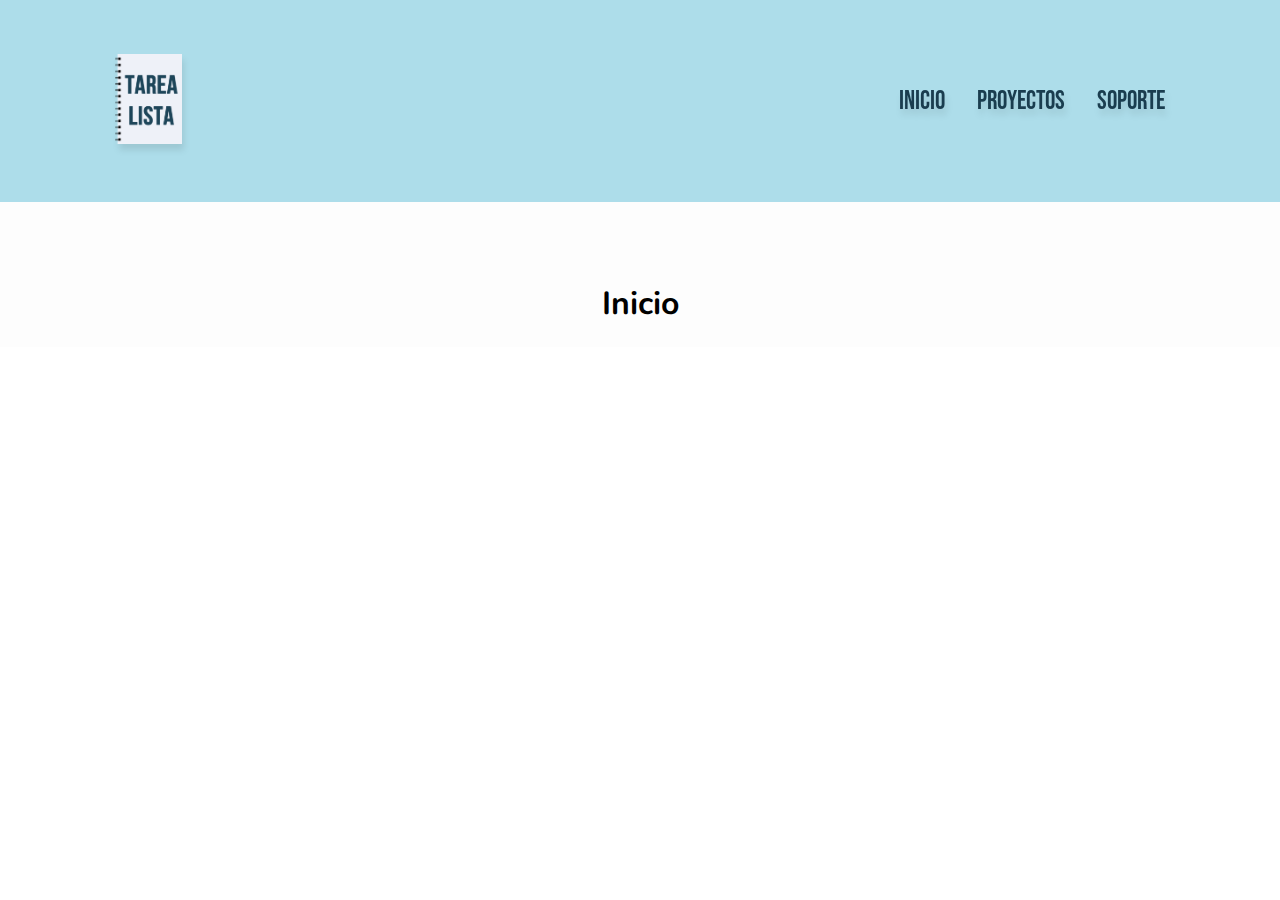
<file: index.html>
<!DOCTYPE html>
<html lang="es">

<head>
    <meta charset="UTF-8">
    <meta name="viewport" content="width=device-width, initial-scale=1.0">
    <link rel="stylesheet" href="./css/style.css">
    <link rel="shortcut icon" href="./images/faviconTareaLista.ico" type="image/x-icon">
    <!-- Librerias -->
    <link href="https://cdn.jsdelivr.net/npm/bootstrap@5.3.2/dist/css/bootstrap.min.css" rel="stylesheet"
        integrity="sha384-T3c6CoIi6uLrA9TneNEoa7RxnatzjcDSCmG1MXxSR1GAsXEV/Dwwykc2MPK8M2HN" crossorigin="anonymous">
    <link rel="stylesheet" href="https://cdn.jsdelivr.net/npm/bootstrap-icons@1.11.1/font/bootstrap-icons.css">
    <title>Tarea lista</title>
</head>

<body>
    <header>
        <div id="containerHeader">
            <a href="./index.html">
                <img id="logoBook" src="./images/logoTareaLista.png" alt="">
            </a>
            <nav id="barNav">
                <a href="./index.html">Inicio</a>
                <a href="./html/projects.html">Proyectos</a>
                <a href="./html/support.html">Soporte</a>
            </nav>
        </div>
    </header>
    <main>
        <div class="containerMain">
            <h1>Inicio</h1>
        </div>
    </main>
</body>

</html>
</file>
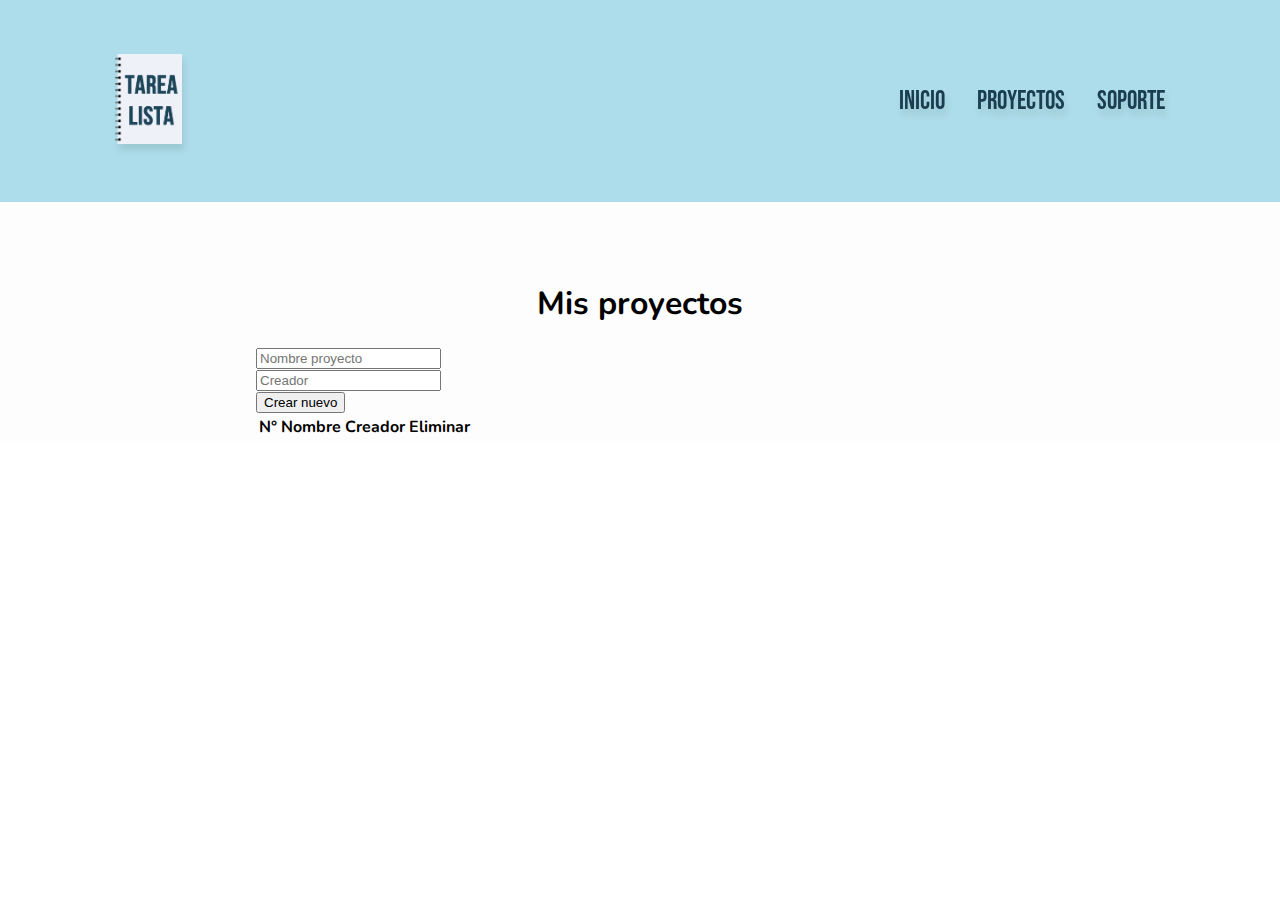
<file: html/projects.html>
<!DOCTYPE html>
<html lang="es">

<head>
    <meta charset="UTF-8">
    <meta name="viewport" content="width=device-width, initial-scale=1.0">
    <link rel="stylesheet" href="../css/style.css">
    <link rel="stylesheet" href="../css/proyects.css">
    <link rel="shortcut icon" href="../images/faviconTareaLista.ico" type="image/x-icon">
    <!-- Librerias -->
    <link href="https://cdn.jsdelivr.net/npm/bootstrap@5.3.2/dist/css/bootstrap.min.css" rel="stylesheet"
        integrity="sha384-T3c6CoIi6uLrA9TneNEoa7RxnatzjcDSCmG1MXxSR1GAsXEV/Dwwykc2MPK8M2HN" crossorigin="anonymous">
    <link rel="stylesheet" href="https://cdn.jsdelivr.net/npm/bootstrap-icons@1.11.1/font/bootstrap-icons.css">
    <title>Tarea lista</title>
</head>

<body>
    <header>
        <div id="containerHeader">
            <a href="../index.html">
                <img id="logoBook" src="../images/logoTareaLista.png" alt="">
            </a>
            <nav id="barNav">
                <a href="../index.html">Inicio</a>
                <a href="./projects.html">Proyectos</a>
                <a href="./support.html">Soporte</a>
            </nav>
        </div>
    </header>
    <main>
        <div class="containerMain">
            <h1>Mis proyectos</h1>
            <div id="containerToDo">

                <div class="row g-2 mt-4 mb-2">
                    <div class="col-auto">
                        <input type="text" class="form-control" id="inputNameProject" placeholder="Nombre proyecto">
                    </div>
                    <div class="col-auto">
                        <input type="text" class="form-control" id="inputCreatorProject" placeholder="Creador">
                    </div>
                    <div class="col-auto">
                        <button id="btnNewProject" type="submit" class="btn btn-outline-primary mb-3">Crear nuevo</button>
                    </div>
                </div>

                <table class="table table-bordered text-center">
                    <thead>
                        <tr>
                            <th scope="col">N°</th>
                            <th scope="col">Nombre</th>
                            <th scope="col">Creador</th>
                            <th scope="col">Eliminar</th>
                        </tr>
                    </thead>
                    <tbody id="projectContainer">

                    </tbody>
                </table>

                <div class="hidden" id="backgroundBlur">
                    <div id="modalEditProject">
                        <div id="headerModal">
                            <h2>Editar categoria</h2>
                            <button id="closeModalIcon" class="btn btn-outline-dark">
                                <i class="bi bi-x-lg"></i>
                            </button>
                        </div>
                        <div id="contInputModal">
                            <input type="text" class="form-control" id="editNameProject" placeholder="Nombre proyecto">
                            <input type="text" class="form-control" id="editAuthorProject" placeholder="Creador">
                            <button id="btnEditProject" type="submit" class="btn btn-outline-primary">Confirmar</button>
                        </div>

                    </div>
                </div>
            </div>
        </div>
    </main>

    <!-- SCRIPTS -->
    <script src=" https://cdn.jsdelivr.net/npm/bootstrap@5.3.2/dist/js/bootstrap.bundle.min.js"
        integrity="sha384-C6RzsynM9kWDrMNeT87bh95OGNyZPhcTNXj1NW7RuBCsyN/o0jlpcV8Qyq46cDfL"
        crossorigin="anonymous"></script>
    <script src="../js/projectsManager.js"></script>
</body>

</html>
</file>
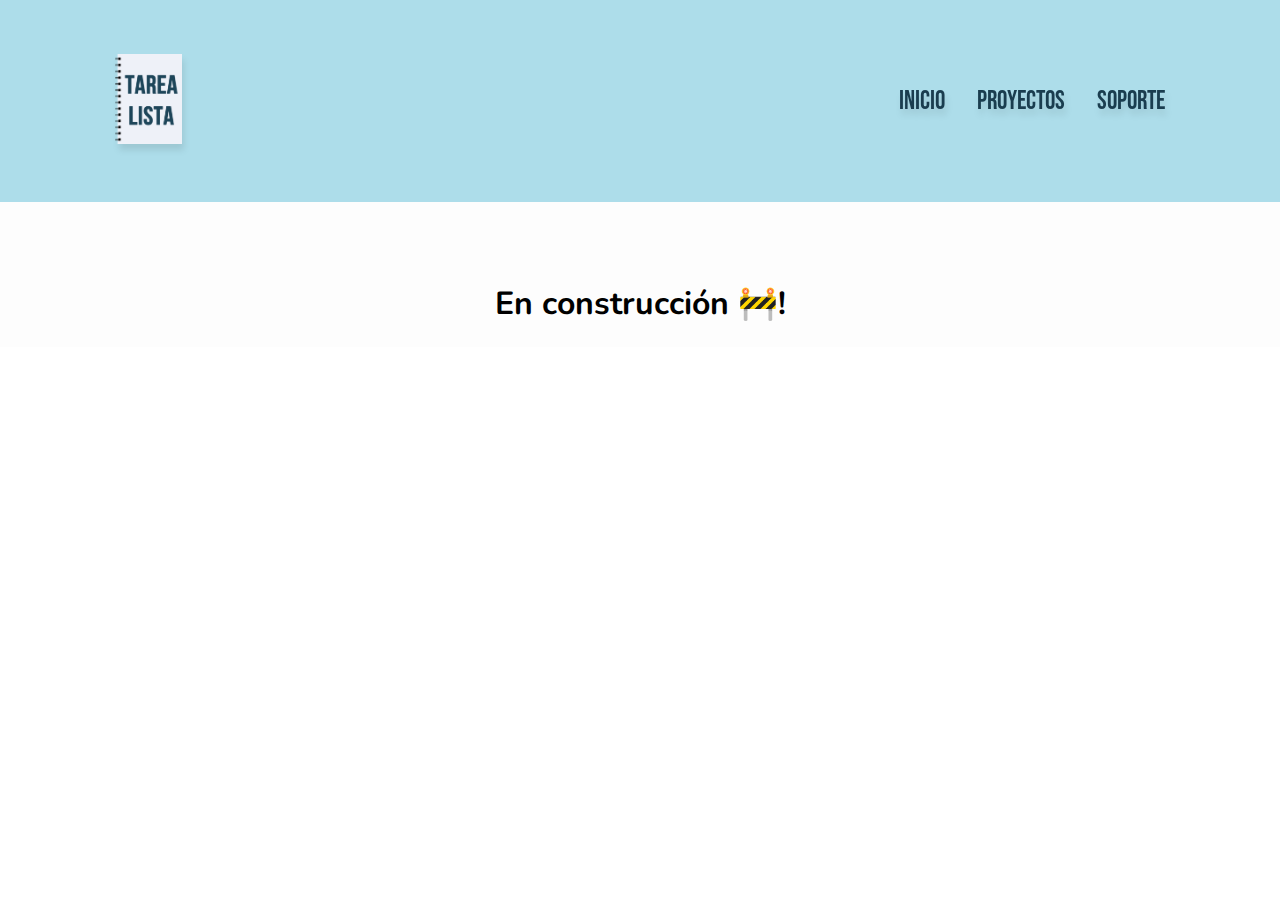
<file: html/support.html>
<!DOCTYPE html>
<html lang="es">

<head>
    <meta charset="UTF-8">
    <meta name="viewport" content="width=device-width, initial-scale=1.0">
    <link rel="stylesheet" href="../css/style.css">
    <link rel="shortcut icon" href="../images/faviconTareaLista.ico" type="image/x-icon">
    <!-- Librerias -->
    <link href="https://cdn.jsdelivr.net/npm/bootstrap@5.3.2/dist/css/bootstrap.min.css" rel="stylesheet"
        integrity="sha384-T3c6CoIi6uLrA9TneNEoa7RxnatzjcDSCmG1MXxSR1GAsXEV/Dwwykc2MPK8M2HN" crossorigin="anonymous">
    <link rel="stylesheet" href="https://cdn.jsdelivr.net/npm/bootstrap-icons@1.11.1/font/bootstrap-icons.css">
    <title>Tarea lista</title>
</head>

<body>
    <header>
        <div id="containerHeader">
            <a href="../index.html">
                <img id="logoBook" src="../images/logoTareaLista.png" alt="">
            </a>
            <nav id="barNav">
                <a href="../index.html">Inicio</a>
                <a href="./projects.html">Proyectos</a>
                <a href="./support.html">Soporte</a>
            </nav>
        </div>
    </header>
    <main>
        <div class="containerMain">
            <h1>En construcción 🚧!</h1>
        </div>
    </main>
</body>

</html>
</file>
<file: css/style.css>
/*-------------- ESTILOS GLOBALES ---------------*/

@import url('https://fonts.googleapis.com/css2?family=Satisfy&display=swap');
@import url('https://fonts.googleapis.com/css2?family=Nunito:wght@700&display=swap');
@import url('https://fonts.googleapis.com/css2?family=Bebas+Neue&display=swap');

body {
    margin: 0;
    padding: 0;
    box-sizing: border-box;
}

header {
    background-color: #adddea;
    position: fixed;
    top: 0;
    right: 0;
    left: 0;
}

#containerHeader {
    display: flex;
    justify-content: space-between;
    align-items: center;
    max-width: 1920px;
    margin: 0 auto;
    padding: 6vh 9vw 6vh 9vw;
}

#logoBook {
    height: 10vh;
    filter: drop-shadow( 2px 6px 3px #00000018 );
}

#barNav {
    display: flex;
    justify-content: center;
    gap: 2rem;
}

#barNav a {
    text-decoration: none;
    color: #1a3d4f;
    font-size: 1.6rem;
    font-family: 'Bebas Neue';
    filter: drop-shadow( 2px 6px 3px #00000018 );
}

#barNav a:hover {
    text-decoration: underline;
    color: #d83b23;
}

main {
    margin-top: 22vh;
    background-color: #fdfdfd;
}

.containerMain {
    padding-top: 7vh;
    max-width: 1920px;
    font-family: 'Nunito';
    display: flex;
    flex-direction: column;
    align-items: center;
}
</file>
<file: css/proyects.css>
#containerToDo {
    width: 60vw;
}

.table:hover {
    /* Cambia el valor a "transparent"*/
    --bs-table-bg: transparent !important; 
}

#projectContainer tr:hover {
    background-color: #93c7d580;
}

#projectContainer a {
    font-size: 1.2rem;
    text-decoration: none;
}

#backgroundBlur {
    position: fixed;
    top: 0;
    left: 0;
    right: 0;
    bottom: 0;
    z-index: 1; 
    background-color: rgba(0, 0, 0, 0.2);
    backdrop-filter: blur(5px);
}

#modalEditProject {
    width: 35vw;
    margin: auto;
    margin-top: 25vh;
    border: 2px solid rgb(69, 69, 69);
    border-radius: 20px;
    background-color: #fdfdfd;
    z-index: 2;
}

.hidden {
    display: none;
}

#headerModal {
    margin: 1.2rem 2rem 0 2rem;
    display: flex;
    justify-content: space-between;
    align-items: center;
}

#contInputModal {
    display: flex;
    flex-direction: column;
    margin: 2.5rem 2rem 3rem 2rem;
    row-gap: 20px;
}
</file>
